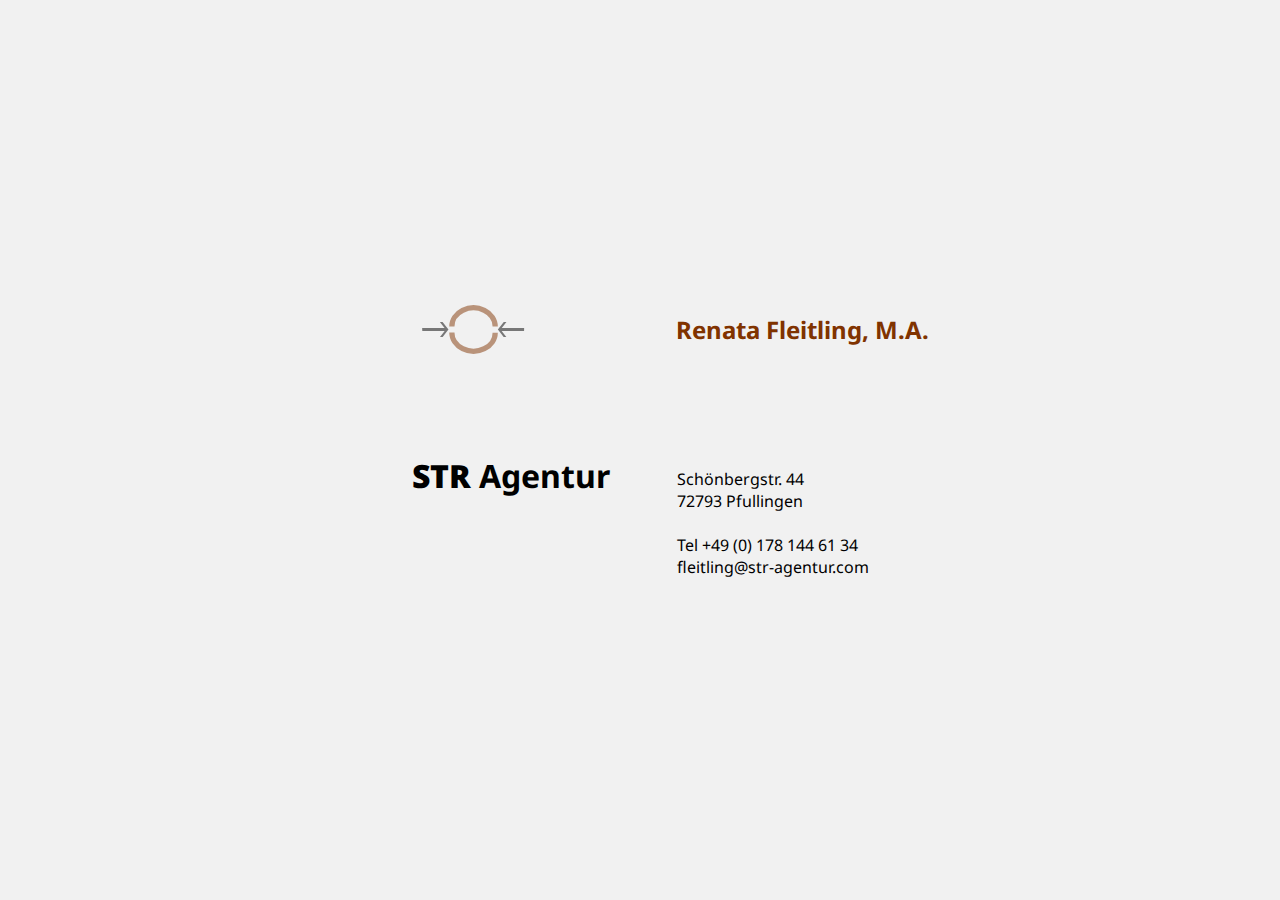
<file: index.html>
<!DOCTYPE html>
<!--[if lt IE 7]>      <html class="no-js lt-ie9 lt-ie8 lt-ie7"> <![endif]-->
<!--[if IE 7]>         <html class="no-js lt-ie9 lt-ie8"> <![endif]-->
<!--[if IE 8]>         <html class="no-js lt-ie9"> <![endif]-->
<!--[if gt IE 8]>      <html class="no-js"> <!--<![endif]-->
<html>

<head>
    <meta charset="utf-8">
    <meta http-equiv="X-UA-Compatible" content="IE=edge">
    <title></title>
    <meta name="description" content="">
    <meta name="viewport" content="width=device-width, initial-scale=1">
    <link rel="stylesheet" href="./styles.css">
</head>

<body>
  

    <div class="container">
        <div class="top-side">
            <img class="logo" src="./Natas_Logo.svg" alt="STR Agentur Logo">
            <h1 class="hidden-name"> STR Agentur</h1>
            <h2 class="client-name" style="color:#803300">Renata&nbspFleitling,&nbspM.A.</h2>
            
        </div>
        <div class="bottom-side">
            <h1 class="agency-name"> <strong>STR</strong> Agentur</h1>
            <p1 class="contact-data">
                Schönbergstr. 44 <br>
                72793 Pfullingen <br>
                <br>
                Tel +49 (0) 178 144 61 34 <br>
                fleitling@str-agentur.com <br>
            </p1>
            
        </div>

    </div>
    

    <script src="" async defer></script>
</body>
<!--
<img src="data:image/svg+xml;charset=UTF-8,%3Csvg%20height%3D%22150px%22%20viewBox%3D%220%200%20300px%20150px%22%20width%3D%22300px%22%20xmlns%3D%22http%3A%2F%2Fwww.w3.org%2F2000%2Fsvg%22%3E%3C%2Fsvg%3E" />
background-image: url(data:image/svg+xml;charset=UTF-8,%3Csvg%20height%3D%22150px%22%20viewBox%3D%220%200%20300px%20150px%22%20width%3D%22300px%22%20xmlns%3D%22http%3A%2F%2Fwww.w3.org%2F2000%2Fsvg%22%3E%3C%2Fsvg%3E);           
-->
</html>
</file>
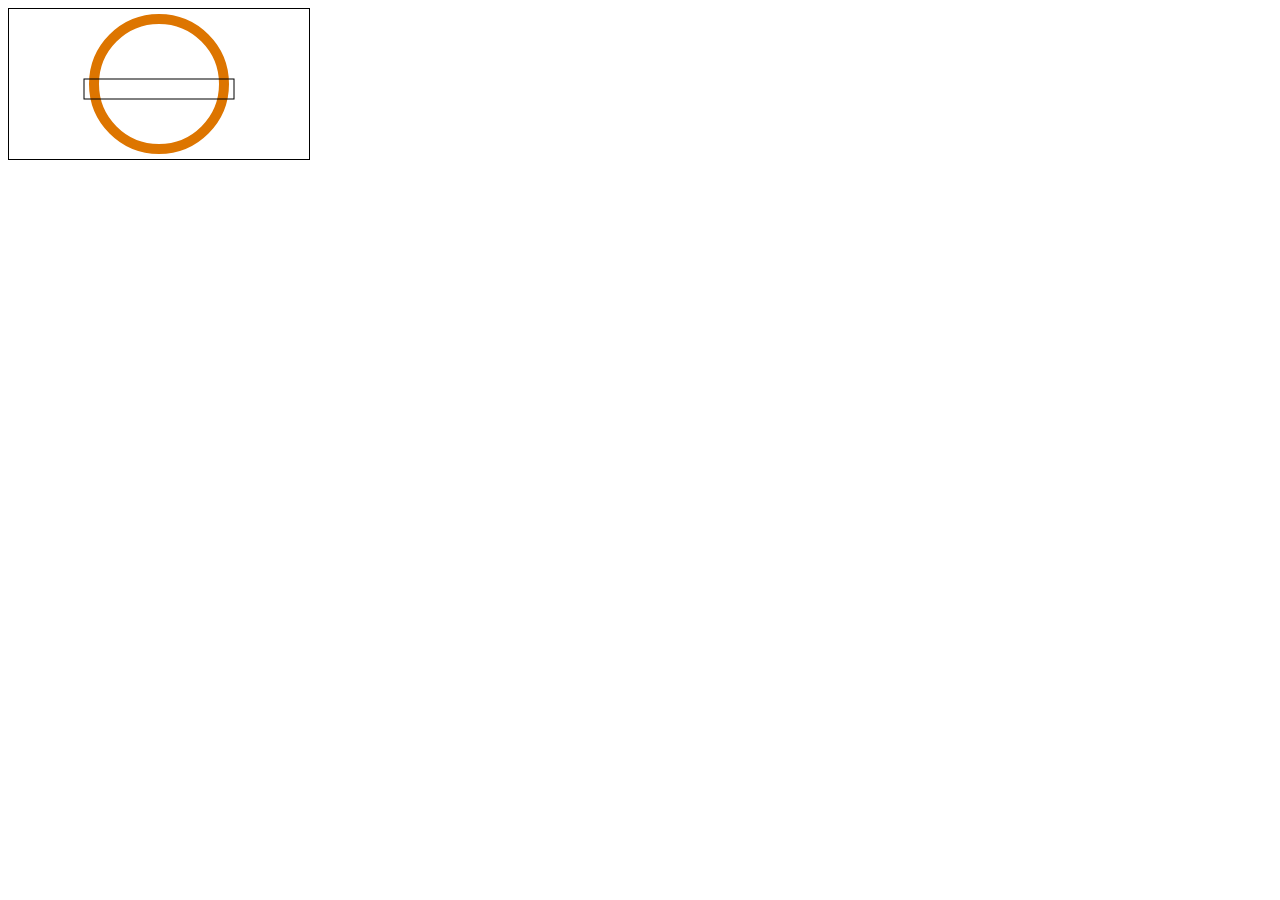
<file: Logo.html>
<!DOCTYPE html>
<html lang="en">
<head>
    <meta charset="UTF-8">
    <meta http-equiv="X-UA-Compatible" content="IE=edge">
    <meta name="viewport" content="width=device-width, initial-scale=1.0">
    <title>Document</title>
</head>
<body>
    <div class="top-side"><svg height="150" width="300" style="border:1px solid black">
     
          <circle cx="150" cy="75" r="65" stroke="#dd7500" stroke-width="10" fill="none" />
          <rect width="150" height="20" x="75" y="70" stroke="black" stroke-width="1" fill="none" />
      
    </svg>
    
</body>
</html>
</file>
<file: styles.css>
@import url('https://fonts.googleapis.com/css?family=Noto+Sans');
*{
    font-family: 'Noto Sans';
    box-sizing: border-box;
    background-color: #F1F1F1;
   /* background-image: linear-gradient(rgba(255, 255, 255, 0.6),
     rgba(255, 255, 255, 0.6)),url('Backgroung.jpg');
    background-color: transparent;
    background-attachment: fixed;
    background-position: inherit;
    background-size: cover;
    */
   
}


img {
    opacity: 0.5;
  }

.hidden-name{
    display: none;
}

.top-side{
    display: flex;
    flex-direction: row;
    justify-content: center;
    padding-top: 25vh;
}
.client-name {
    margin-top: 80px;
    margin-left: 1em;
}


.bottom-side{
    display: flex;
    justify-content: center;
       
}
.bottom-side h1{
    margin-right: 35px;
}
.contact-data{
    margin-top: 35px;
    margin-left: 2em;
}

.logo{
    width: 300px;
    height: 200px;
}
@media only screen and (max-height: 600px) {
    .top-side{
        padding-top: 0vh;
    }
    
    
}

@media only screen and (max-width: 600px)  and (orientation: portrait){
     .top-side{
         padding-top: 5vh;
     }
    .container .top-side{
        display: flex;
        flex-direction: column;
        align-items: center;
        justify-content: center ;
    }

    .container .bottom-side{
        display: flex;
        flex-direction: column;
        align-items: center;
        justify-content: left ;
    }

   .bottom-side h1{
       display: none;
       padding-left: 0px;
   }

   .hidden-name{
    display: unset;
    padding-left: 0px;
}

   .client-name {
    margin-top: 0px;
    margin-left:0em;

}
.contact-data{
    margin-top: 0px;
    margin-left: 0em;
}

}   

@media only screen and (max-width: 700px)  and (orientation: landscape){

    .logo{
        margin-left: 0px;
    }
    .client-name {
        margin-top: 100px;
        margin-left:0em;
    
    }

    .container .top-side{
        padding-bottom: 0px;
    }
    
    .container .bottom-side{
        padding-top: 0px;
        align-items: center;
        justify-content: center ;
    }

    .contact-data{
        margin-top: 0px;
        margin-left: 2em;
    }
 
}
</file>
